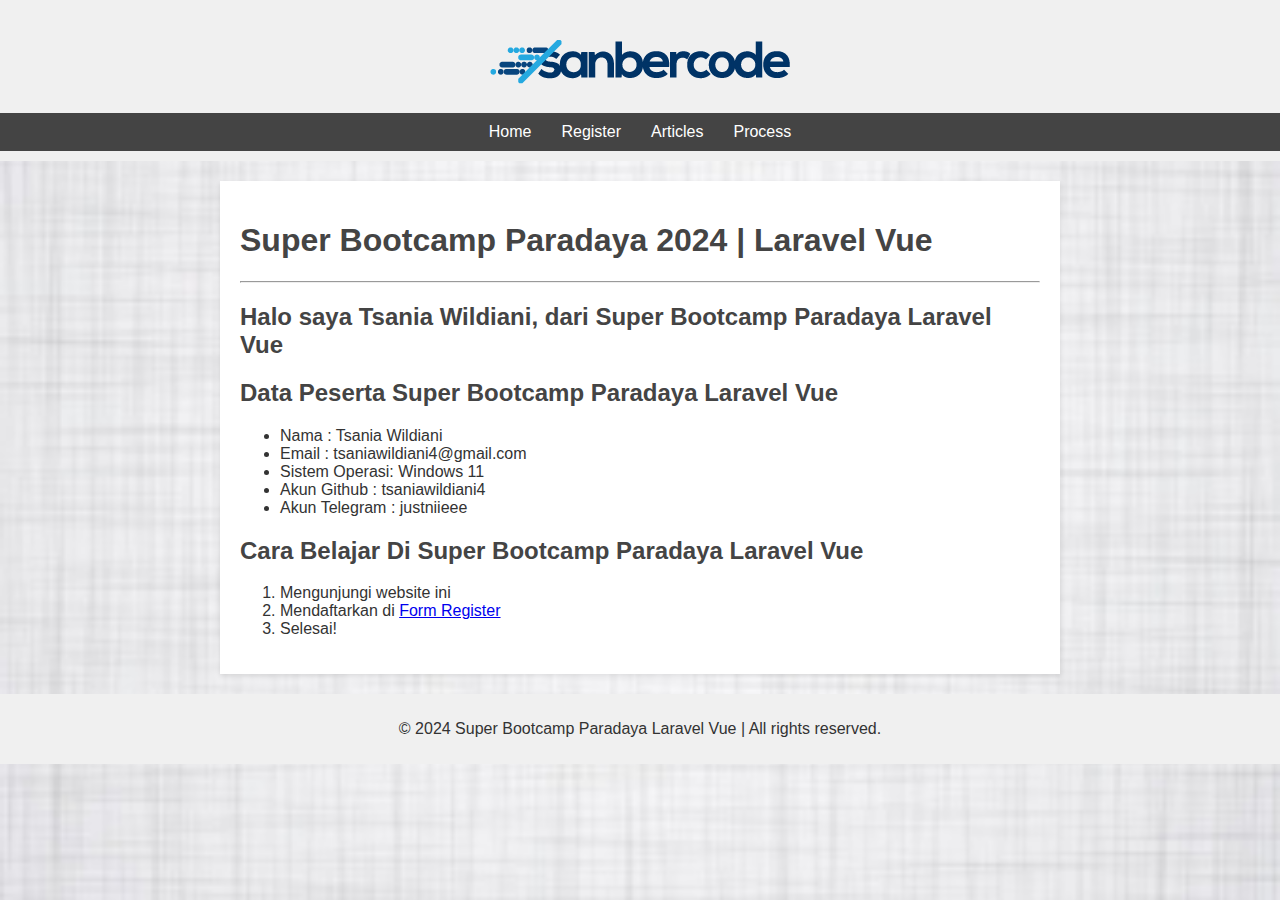
<file: tugas-frontend/tugas-2-html-css/index.html>
<!DOCTYPE html>
<html lang="en">
<head>
  <meta charset="UTF-8">
  <meta name="viewport" content="width=device-width, initial-scale=1.0">
  <title>Home</title>
  <link rel="stylesheet" href="style.css">
</head>
<body>
  <header>
    <img src="./images/logo.png" alt="Header Image">
    <nav>
      <a href="index.html">Home</a>
      <a href="form.html">Register</a>
      <a href="article.html">Articles</a>
      <a href="process.html">Process</a>
    </nav>
  </header>

  <section>
    <h1>Super Bootcamp Paradaya 2024 | Laravel Vue</h1>
    <hr />
    <h2>Halo saya Tsania Wildiani, dari Super Bootcamp Paradaya Laravel Vue</h2>
    <h2>Data Peserta Super Bootcamp Paradaya Laravel Vue</h2>
    <ul>
      <li>Nama : Tsania Wildiani</li>
      <li>Email : tsaniawildiani4@gmail.com</li>
      <li>Sistem Operasi: Windows 11</li>
      <li>Akun Github : tsaniawildiani4</li>
      <li>Akun Telegram : justniieee</li>
    </ul>
    <h2>Cara Belajar Di Super Bootcamp Paradaya Laravel Vue</h2>
    <ol>
      <li>Mengunjungi website ini</li>
      <li>Mendaftarkan di <a href="form.html">Form Register</a></li>
      <li>Selesai!</li>
    </ol>
  </section>

  <footer>
    <p>&copy; 2024 Super Bootcamp Paradaya Laravel Vue | All rights reserved.</p>
  </footer>
</body>
</html>
</file>
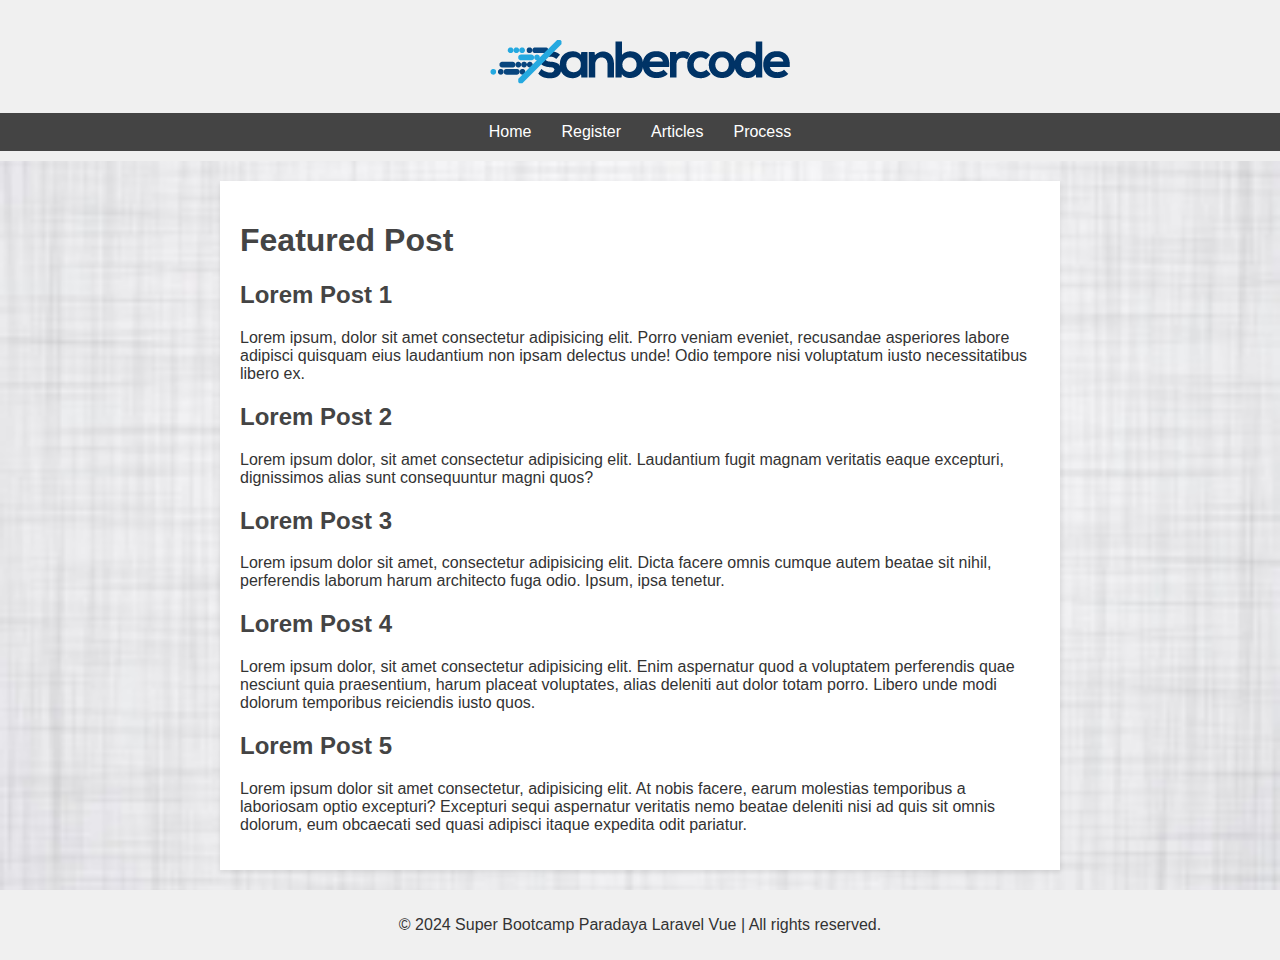
<file: tugas-frontend/tugas-2-html-css/article.html>
<!DOCTYPE html>
<html lang="en">
<head>
  <meta charset="UTF-8">
  <meta name="viewport" content="width=device-width, initial-scale=1.0">
  <title>Articles</title>
  <link rel="stylesheet" href="style.css">
</head>
<body>
  <header>
    <img src="./images/logo.png" alt="Header Image">
    <nav>
      <a href="index.html">Home</a>
      <a href="form.html">Register</a>
      <a href="article.html">Articles</a>
      <a href="process.html">Process</a>
    </nav>
  </header>

  <section>
    <h1>Featured Post</h1>
    <h2>Lorem Post 1</h2>
    <p>Lorem ipsum, dolor sit amet consectetur adipisicing elit. Porro veniam eveniet, recusandae asperiores labore adipisci quisquam eius laudantium non ipsam delectus unde! Odio tempore nisi voluptatum iusto necessitatibus libero ex.</p>
    <h2>Lorem Post 2</h2>
    <p>Lorem ipsum dolor, sit amet consectetur adipisicing elit. Laudantium fugit magnam veritatis eaque excepturi, dignissimos alias sunt consequuntur magni quos?</p>
    <h2>Lorem Post 3</h2>
    <p>Lorem ipsum dolor sit amet, consectetur adipisicing elit. Dicta facere omnis cumque autem beatae sit nihil, perferendis laborum harum architecto fuga odio. Ipsum, ipsa tenetur.</p>
    <h2>Lorem Post 4</h2>
    <p>Lorem ipsum dolor, sit amet consectetur adipisicing elit. Enim aspernatur quod a voluptatem perferendis quae nesciunt quia praesentium, harum placeat voluptates, alias deleniti aut dolor totam porro. Libero unde modi dolorum temporibus reiciendis iusto quos.</p>
    <h2>Lorem Post 5</h2>
    <p>Lorem ipsum dolor sit amet consectetur, adipisicing elit. At nobis facere, earum molestias temporibus a laboriosam optio excepturi? Excepturi sequi aspernatur veritatis nemo beatae deleniti nisi ad quis sit omnis dolorum, eum obcaecati sed quasi adipisci itaque expedita odit pariatur.</p>
  </section>

  <footer>
    <p>&copy; 2024 Super Bootcamp Paradaya Laravel Vue | All rights reserved.</p>
  </footer>
</body>
</html>
</file>
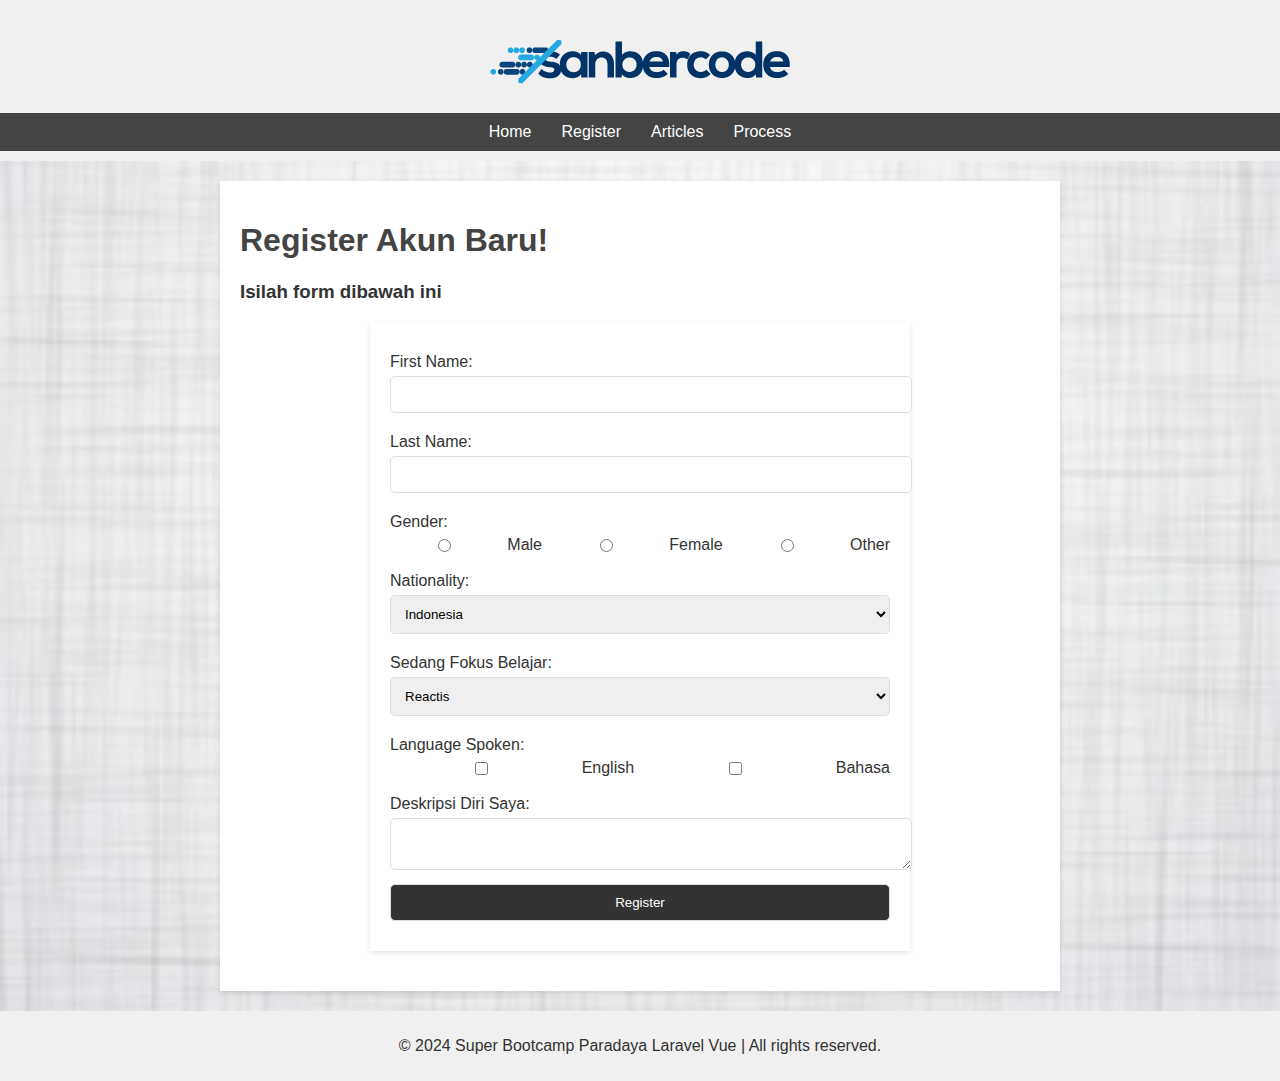
<file: tugas-frontend/tugas-2-html-css/form.html>
<!DOCTYPE html>
<html lang="en">
<head>
  <meta charset="UTF-8">
  <meta name="viewport" content="width=device-width, initial-scale=1.0">
  <title>Register</title>
  <link rel="stylesheet" href="style.css">
</head>
<body>
  <header>
    <img src="./images/logo.png" alt="Header Image">
    <nav>
      <a href="index.html">Home</a>
      <a href="form.html">Register</a>
      <a href="article.html">Articles</a>
      <a href="process.html">Process</a>
    </nav>
  </header>

  <section>
    <h1>Register Akun Baru!</h1>
    <h3>Isilah form dibawah ini</h3>
    <form action="process.html" method="POST">
      <label for="fname">First Name:</label>
      <input type="text" name="fname" id="fname" />

      <label for="lname">Last Name:</label>
      <input type="text" name="lname" id="lname" />

      <label for="gender">Gender:</label>
      <div style="display: flex; gap: 10px;">
        <input type="radio" value="Male" name="gender" id="male" /> Male
        <input type="radio" value="Female" name="gender" id="female" /> Female
        <input type="radio" value="Other" name="gender" id="other" /> Other
      </div>

      <label for="nationality">Nationality:</label>
      <select name="nationality" id="nationality">
        <option value="Indonesia">Indonesia</option>
        <option value="Inggris">Inggris</option>
      </select>

      <label for="status">Sedang Fokus Belajar:</label>
      <select name="status" id="status">
        <option value="Reactis">Reactis</option>
        <option value="Other">Other</option>
      </select>

      <label for="language">Language Spoken:</label>
      <div style="display: flex; gap: 10px;">
        <input type="checkbox" value="English" name="language" /> English
        <input type="checkbox" value="Bahasa" name="language" /> Bahasa
      </div>

      <label for="description">Deskripsi Diri Saya:</label>
      <textarea name="description" id="description"></textarea>

      <input type="submit" value="Register" />
    </form>
  </section>

  <footer>
    <p>&copy; 2024 Super Bootcamp Paradaya Laravel Vue | All rights reserved.</p>
  </footer>
</body>
</html>
</file>
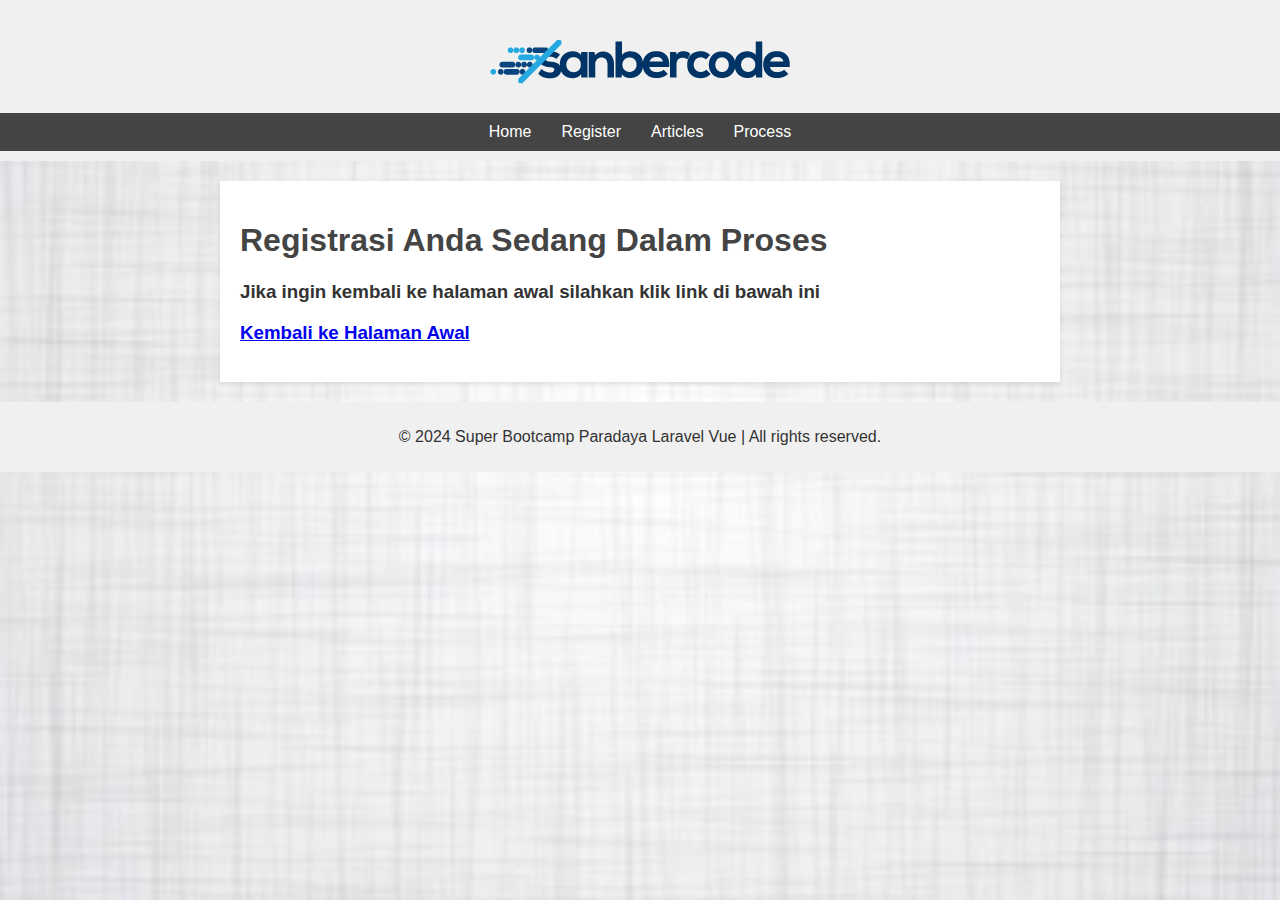
<file: tugas-frontend/tugas-2-html-css/process.html>
<!DOCTYPE html>
<html lang="en">
<head>
  <meta charset="UTF-8">
  <meta name="viewport" content="width=device-width, initial-scale=1.0">
  <title>Process</title>
  <link rel="stylesheet" href="style.css">
</head>
<body>
  <header>
    <img src="./images/logo.png" alt="Header Image">
    <nav>
      <a href="index.html">Home</a>
      <a href="form.html">Register</a>
      <a href="article.html">Articles</a>
      <a href="process.html">Process</a>
    </nav>
  </header>

  <section>
    <h1>Registrasi Anda Sedang Dalam Proses</h1>
    <h3>Jika ingin kembali ke halaman awal silahkan klik link di bawah ini</h3>
    <h3><a href="index.html">Kembali ke Halaman Awal</a></h3>
  </section>

  <footer>
    <p>&copy; 2024 Super Bootcamp Paradaya Laravel Vue | All rights reserved.</p>
  </footer>
</body>
</html>
</file>
<file: tugas-frontend/tugas-2-html-css/style.css>
body {
    margin: 0;
    padding: 0;
    font-family: Arial, sans-serif;
    background: url('./images/pattern.jpg') no-repeat center center fixed;
    background-size: cover;
    color: #333;
  }
  
  header, footer {
    background-color: #f0f0f0;
    color: #333;
    text-align: center;
    padding: 10px 0;
  }
  
  header img {
    max-width: 100%;
    height: auto;
  }
  
  nav {
    background-color: #444;
    display: flex;
    justify-content: center;
    padding: 10px;
  }
  
  nav a {
    color: #fff;
    text-decoration: none;
    margin: 0 15px;
  }
  
  nav a:hover {
    text-decoration: underline;
  }
  
  section {
    padding: 20px;
    margin: 20px auto;
    background: #fff;
    box-shadow: 0 2px 5px rgba(0, 0, 0, 0.1);
    max-width: 800px;
  }
  
  footer {
    margin-top: 20px;
  }
  
  h1, h2 {
    color: #444;
  }
  
  
  form {
    max-width: 500px;
    margin: 20px auto;
    padding: 20px;
    background: #fff;
    box-shadow: 0 2px 5px rgba(0, 0, 0, 0.1);
  }
  
  form label {
    display: block;
    margin: 10px 0 5px;
  }
  
  form input, form select, form textarea {
    width: 100%;
    padding: 10px;
    margin-bottom: 10px;
    border: 1px solid #ddd;
    border-radius: 5px;
  }
  
  form input[type="submit"] {
    background-color: #333;
    color: #fff;
    cursor: pointer;
  }
  
  form input[type="submit"]:hover {
    background-color: #555;
  }
</file>
